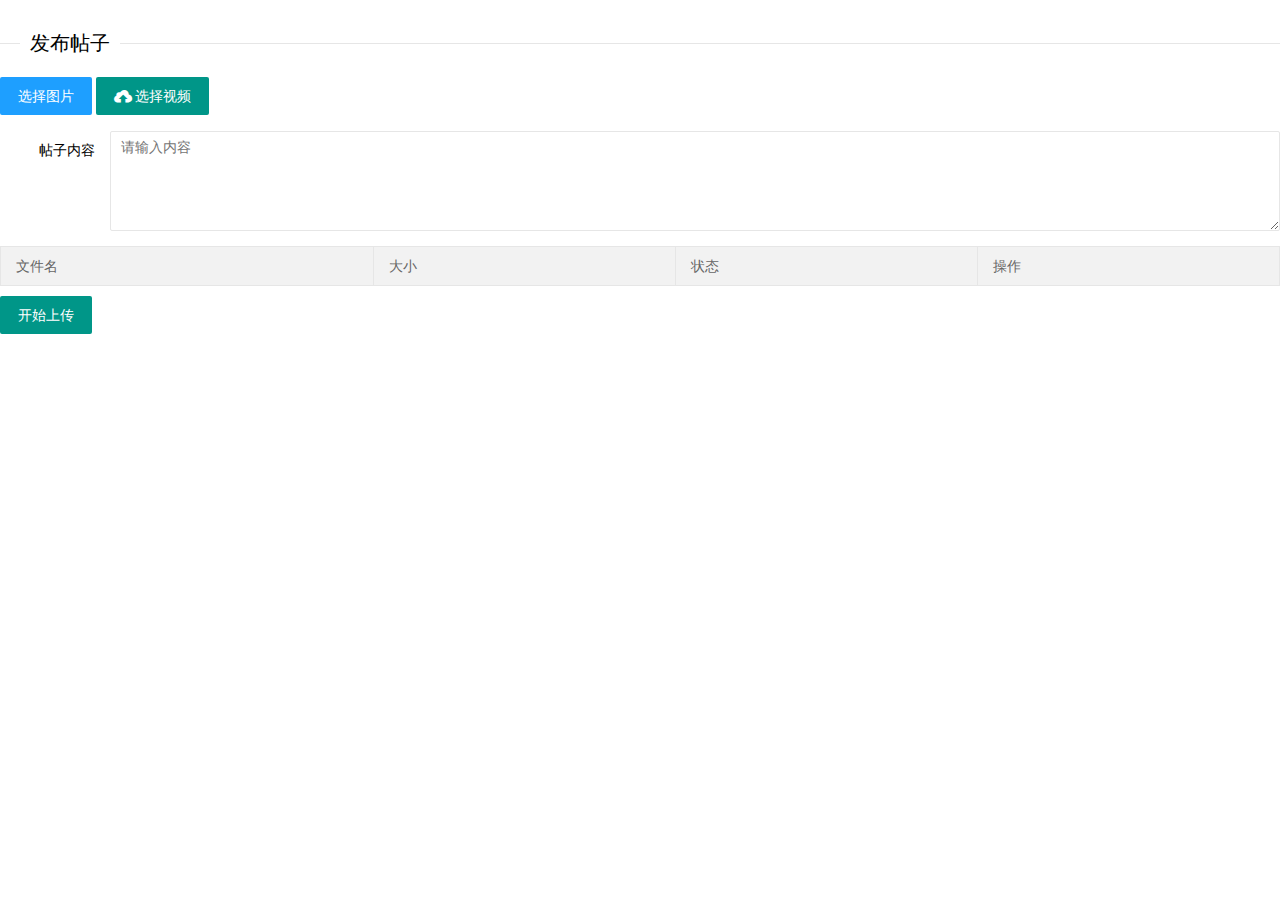
<file: 嗅事百科/upload.html>
<!DOCTYPE html>
<html>
<head>
  <meta charset="utf-8">
  <title>Layui</title>
  <meta name="renderer" content="webkit">
  <meta http-equiv="X-UA-Compatible" content="IE=edge,chrome=1">
  <meta name="viewport" content="width=device-width, initial-scale=1, maximum-scale=1">
  <link rel="stylesheet" href="static/layui/css/layui.css"  media="all">
  <!-- 注意：如果你直接复制所有代码到本地，上述css路径需要改成你本地的 -->
</head>
<body>
          
 
<fieldset class="layui-elem-field layui-field-title" style="margin-top: 30px;">
  <legend>发布帖子</legend>
</fieldset>
<script src="static/js/mainJs/Cookies.js" type="text/javascript" charset="utf-8"></script>
<div class="layui-upload">
<button type="button" class="layui-btn layui-btn-normal" id="testList">选择图片</button> <button type="button" class="layui-btn" id="test5"><i class="layui-icon"></i>选择视频</button>
	<br>
	<br>
  <div class="layui-form-item layui-form-text">
      <label class="layui-form-label">帖子内容</label>
      <div class="layui-input-block">
        <textarea placeholder="请输入内容" id="textContent" class="layui-textarea"></textarea>
      </div>
   </div>
  
  <div class="layui-upload-list">
      <table class="layui-table">
        <thead>
          <tr><th>文件名</th>
          <th>大小</th>
          <th>状态</th>
          <th>操作</th>
        </tr></thead>
        <tbody id="demoList"></tbody>
      </table>
    </div>
 
 <button type="button" class="layui-btn" id="btnupload">开始上传</button>
</div>

<div style="margin-top: 10px;">
   
 
<script src="static/js/jquery-3.3.1.min.js" type="text/javascript" charset="utf-8"></script>    
<script src="static/layui/layui.js" charset="utf-8"></script>
<!-- 注意：如果你直接复制所有代码到本地，上述 JS 路径需要改成你本地的 -->
<script src="static/js/upload/upload.js" type="text/javascript" charset="utf-8"></script>

</body>
</html>
</file>
<file: 嗅事百科/static/layui/css/layui.css>
/** layui-v2.2.5 MIT License By https://www.layui.com */
 .layui-inline,img{display:inline-block;vertical-align:middle}h1,h2,h3,h4,h5,h6{font-weight:400}.layui-edge,.layui-header,.layui-inline,.layui-main{position:relative}.layui-btn,.layui-edge,.layui-inline,img{vertical-align:middle}.layui-btn,.layui-disabled,.layui-icon,.layui-unselect{-webkit-user-select:none;-ms-user-select:none;-moz-user-select:none}blockquote,body,button,dd,div,dl,dt,form,h1,h2,h3,h4,h5,h6,input,li,ol,p,pre,td,textarea,th,ul{margin:0;padding:0;-webkit-tap-highlight-color:rgba(0,0,0,0)}a:active,a:hover{outline:0}img{border:none}li{list-style:none}table{border-collapse:collapse;border-spacing:0}h4,h5,h6{font-size:100%}button,input,optgroup,option,select,textarea{font-family:inherit;font-size:inherit;font-style:inherit;font-weight:inherit;outline:0}pre{white-space:pre-wrap;white-space:-moz-pre-wrap;white-space:-pre-wrap;white-space:-o-pre-wrap;word-wrap:break-word}body{line-height:24px;font:14px Helvetica Neue,Helvetica,PingFang SC,\5FAE\8F6F\96C5\9ED1,Tahoma,Arial,sans-serif}hr{height:1px;margin:10px 0;border:0;clear:both}a{color:#333;text-decoration:none}a:hover{color:#777}a cite{font-style:normal;*cursor:pointer}.layui-border-box,.layui-border-box *{box-sizing:border-box}.layui-box,.layui-box *{box-sizing:content-box}.layui-clear{clear:both;*zoom:1}.layui-clear:after{content:'\20';clear:both;*zoom:1;display:block;height:0}.layui-inline{*display:inline;*zoom:1}.layui-edge{display:inline-block;width:0;height:0;border-width:6px;border-style:dashed;border-color:transparent;overflow:hidden}.layui-edge-top{top:-4px;border-bottom-color:#999;border-bottom-style:solid}.layui-edge-right{border-left-color:#999;border-left-style:solid}.layui-edge-bottom{top:2px;border-top-color:#999;border-top-style:solid}.layui-edge-left{border-right-color:#999;border-right-style:solid}.layui-elip{text-overflow:ellipsis;overflow:hidden;white-space:nowrap}.layui-disabled,.layui-disabled:hover{color:#d2d2d2!important;cursor:not-allowed!important}.layui-circle{border-radius:100%}.layui-show{display:block!important}.layui-hide{display:none!important}@font-face{font-family:layui-icon;src:url(../font/iconfont.eot?v=220);src:url(../font/iconfont.eot?v=220#iefix) format('embedded-opentype'),url(../font/iconfont.svg?v=220#iconfont) format('svg'),url(../font/iconfont.woff?v=220) format('woff'),url(../font/iconfont.ttf?v=220) format('truetype')}.layui-icon{font-family:layui-icon!important;font-size:16px;font-style:normal;-webkit-font-smoothing:antialiased;-moz-osx-font-smoothing:grayscale}.layui-icon-duihua:before{content:"\e611"}.layui-icon-shezhi:before{content:"\e614"}.layui-icon-yinshenim:before{content:"\e60f"}.layui-icon-search:before{content:"\e615"}.layui-icon-fenxiang1:before{content:"\e641"}.layui-icon-shezhi1:before{content:"\e620"}.layui-icon-yinqing:before{content:"\e628"}.layui-icon-yuejuancuohao:before{content:"\1006"}.layui-icon-cuo:before{content:"\1007"}.layui-icon-baobiao:before{content:"\e629"}.layui-icon-star:before{content:"\e600"}.layui-icon-yuandian:before{content:"\e617"}.layui-icon-chat:before{content:"\e606"}.layui-icon-logo:before{content:"\e609"}.layui-icon-list:before{content:"\e60a"}.layui-icon-tubiao:before{content:"\e62c"}.layui-icon-right:before{content:"\1005"}.layui-icon-huanfu2:before{content:"\e61b"}.layui-icon-On-line:before{content:"\e610"}.layui-icon-biaoge:before{content:"\e62d"}.layui-icon-youyou:before{content:"\e602"}.layui-icon-zuozuo:before{content:"\e603"}.layui-icon-cart-simple:before{content:"\e698"}.layui-icon-cry:before{content:"\e69c"}.layui-icon-smile:before{content:"\e6af"}.layui-icon-survey:before{content:"\e6b2"}.layui-icon-tree:before{content:"\e62e"}.layui-icon-iconfont17:before{content:"\e62f"}.layui-icon-tianjia:before{content:"\e61f"}.layui-icon-xiazai:before{content:"\e601"}.layui-icon-xuanzemoban48:before{content:"\e630"}.layui-icon-gongju:before{content:"\e631"}.layui-icon-face-surprised:before{content:"\e664"}.layui-icon-bianji:before{content:"\e642"}.layui-icon-speaker:before{content:"\e645"}.layui-icon-xiangxia:before{content:"\e61a"}.layui-icon-wenjian:before{content:"\e621"}.layui-icon-layouts:before{content:"\e632"}.layui-icon-duigou:before{content:"\e618"}.layui-icon-tianjia1:before{content:"\e608"}.layui-icon-yaoyaozhibofanye:before{content:"\e633"}.layui-icon-read:before{content:"\e705"}.layui-icon-404:before{content:"\e61c"}.layui-icon-lunbozutu:before{content:"\e634"}.layui-icon-help:before{content:"\e607"}.layui-icon-daima1:before{content:"\e635"}.layui-icon-jinshui:before{content:"\e636"}.layui-icon-find-fill:before{content:"\e670"}.layui-icon-about:before{content:"\e60b"}.layui-icon-location:before{content:"\e715"}.layui-icon-xiangshang:before{content:"\e619"}.layui-icon-pause:before{content:"\e651"}.layui-icon-riqi:before{content:"\e637"}.layui-icon-uploadfile:before{content:"\e61d"}.layui-icon-delete:before{content:"\e640"}.layui-icon-play:before{content:"\e652"}.layui-icon-top:before{content:"\e604"}.layui-icon-haoyouqingqiu:before{content:"\e612"}.layui-icon-weibiaoti1:before{content:"\e605"}.layui-icon-chuangkou:before{content:"\e638"}.layui-icon-comiisbiaoqing:before{content:"\e60c"}.layui-icon-zhengque:before{content:"\e616"}.layui-icon-dollar:before{content:"\e659"}.layui-icon-iconfontwodehaoyou:before{content:"\e613"}.layui-icon-wenjianxiazai:before{content:"\e61e"}.layui-icon-tupian:before{content:"\e60d"}.layui-icon-lianjie:before{content:"\e64c"}.layui-icon-diamond:before{content:"\e735"}.layui-icon-jilu:before{content:"\e60e"}.layui-icon-liucheng:before{content:"\e622"}.layui-icon-fontstrikethrough:before{content:"\e64f"}.layui-icon-unlink:before{content:"\e64d"}.layui-icon-bianjiwenzi:before{content:"\e639"}.layui-icon-sanjiao:before{content:"\e623"}.layui-icon-danxuankuanghouxuan:before{content:"\e63f"}.layui-icon-danxuankuangxuanzhong:before{content:"\e643"}.layui-icon-juzhongduiqi:before{content:"\e647"}.layui-icon-youduiqi:before{content:"\e648"}.layui-icon-zuoduiqi:before{content:"\e649"}.layui-icon-gongsisvgtubiaozongji22:before{content:"\e626"}.layui-icon-gongsisvgtubiaozongji23:before{content:"\e627"}.layui-icon-refresh-2:before{content:"\1002"}.layui-icon-loading-1:before{content:"\e63e"}.layui-icon-return:before{content:"\e65c"}.layui-icon-jiacu:before{content:"\e62b"}.layui-icon-uploading:before{content:"\e67c"}.layui-icon-liaotianduihuaimgoutong:before{content:"\e63a"}.layui-icon-video:before{content:"\e6ed"}.layui-icon-headset:before{content:"\e6fc"}.layui-icon-wenjianjiafan:before{content:"\e624"}.layui-icon-shouji:before{content:"\e63b"}.layui-icon-tianjia2:before{content:"\e654"}.layui-icon-wenjianjia:before{content:"\e7a0"}.layui-icon-biaoqing:before{content:"\e650"}.layui-icon-html:before{content:"\e64b"}.layui-icon-biaodan:before{content:"\e63c"}.layui-icon-cart:before{content:"\e657"}.layui-icon-camera-fill:before{content:"\e65d"}.layui-icon-25:before{content:"\e62a"}.layui-icon-emwdaima:before{content:"\e64e"}.layui-icon-fire:before{content:"\e756"}.layui-icon-set:before{content:"\e716"}.layui-icon-zitixiahuaxian:before{content:"\e646"}.layui-icon-sanjiao1:before{content:"\e625"}.layui-icon-tips:before{content:"\e702"}.layui-icon-tupian-copy-copy:before{content:"\e64a"}.layui-icon-more-vertical:before{content:"\e671"}.layui-icon-zhuti2:before{content:"\e66c"}.layui-icon-loading:before{content:"\e63d"}.layui-icon-xieti:before{content:"\e644"}.layui-icon-refresh-1:before{content:"\e666"}.layui-icon-rmb:before{content:"\e65e"}.layui-icon-home:before{content:"\e68e"}.layui-icon-user:before{content:"\e770"}.layui-icon-notice:before{content:"\e667"}.layui-icon-voice:before{content:"\e688"}.layui-icon-download:before{content:"\e681"}.layui-icon-snowflake:before{content:"\e6b1"}.layui-icon-yemian1:before{content:"\e655"}.layui-icon-template:before{content:"\e663"}.layui-icon-auz:before{content:"\e672"}.layui-icon-console:before{content:"\e665"}.layui-icon-app:before{content:"\e653"}.layui-icon-xiayiye:before{content:"\e65a"}.layui-icon-website:before{content:"\e7ae"}.layui-icon-xiayiye1:before{content:"\e65b"}.layui-icon-component:before{content:"\e857"}.layui-icon-more:before{content:"\e65f"}.layui-icon-shrink-right:before{content:"\e668"}.layui-icon-spread-left:before{content:"\e66b"}.layui-icon-camera:before{content:"\e660"}.layui-icon-note:before{content:"\e66e"}.layui-icon-refresh:before{content:"\e669"}.layui-icon-nv:before{content:"\e661"}.layui-icon-nan:before{content:"\e662"}.layui-icon-senior:before{content:"\e674"}.layui-icon-theme:before{content:"\e66a"}.layui-icon-tread:before{content:"\e6c5"}.layui-icon-praise:before{content:"\e6c6"}.layui-icon-star-fill:before{content:"\e658"}.layui-icon-template-1:before{content:"\e656"}.layui-icon-loading-2:before{content:"\e66d"}.layui-main{width:1140px;margin:0 auto}.layui-header{z-index:1000;height:60px}.layui-header a:hover{transition:all .5s;-webkit-transition:all .5s}.layui-side{position:fixed;top:0;bottom:0;z-index:999;width:200px;overflow-x:hidden}.layui-side-scroll{width:220px;height:100%;overflow-x:hidden}.layui-body{position:absolute;left:200px;right:0;top:0;bottom:0;z-index:998;width:auto;overflow:hidden;overflow-y:auto;box-sizing:border-box}.layui-layout-body{overflow:hidden}.layui-layout-admin .layui-header{background-color:#23262E}.layui-layout-admin .layui-side{top:60px;width:200px;overflow-x:hidden}.layui-layout-admin .layui-body{top:60px;bottom:44px}.layui-layout-admin .layui-main{width:auto;margin:0 15px}.layui-layout-admin .layui-footer{position:fixed;left:200px;right:0;bottom:0;height:44px;line-height:44px;padding:0 15px;background-color:#eee}.layui-layout-admin .layui-logo{position:absolute;left:0;top:0;width:200px;height:100%;line-height:60px;text-align:center;color:#009688;font-size:16px}.layui-layout-admin .layui-header .layui-nav{background:0 0}.layui-layout-left{position:absolute!important;left:200px;top:0}.layui-layout-right{position:absolute!important;right:0;top:0}.layui-container{position:relative;margin:0 auto;padding:0 15px;box-sizing:border-box}.layui-fluid{position:relative;margin:0 auto;padding:0 15px}.layui-row:after,.layui-row:before{content:'';display:block;clear:both}.layui-col-lg1,.layui-col-lg10,.layui-col-lg11,.layui-col-lg12,.layui-col-lg2,.layui-col-lg3,.layui-col-lg4,.layui-col-lg5,.layui-col-lg6,.layui-col-lg7,.layui-col-lg8,.layui-col-lg9,.layui-col-md1,.layui-col-md10,.layui-col-md11,.layui-col-md12,.layui-col-md2,.layui-col-md3,.layui-col-md4,.layui-col-md5,.layui-col-md6,.layui-col-md7,.layui-col-md8,.layui-col-md9,.layui-col-sm1,.layui-col-sm10,.layui-col-sm11,.layui-col-sm12,.layui-col-sm2,.layui-col-sm3,.layui-col-sm4,.layui-col-sm5,.layui-col-sm6,.layui-col-sm7,.layui-col-sm8,.layui-col-sm9,.layui-col-xs1,.layui-col-xs10,.layui-col-xs11,.layui-col-xs12,.layui-col-xs2,.layui-col-xs3,.layui-col-xs4,.layui-col-xs5,.layui-col-xs6,.layui-col-xs7,.layui-col-xs8,.layui-col-xs9{position:relative;display:block;box-sizing:border-box}.layui-col-xs1,.layui-col-xs10,.layui-col-xs11,.layui-col-xs12,.layui-col-xs2,.layui-col-xs3,.layui-col-xs4,.layui-col-xs5,.layui-col-xs6,.layui-col-xs7,.layui-col-xs8,.layui-col-xs9{float:left}.layui-col-xs1{width:8.33333333%}.layui-col-xs2{width:16.66666667%}.layui-col-xs3{width:25%}.layui-col-xs4{width:33.33333333%}.layui-col-xs5{width:41.66666667%}.layui-col-xs6{width:50%}.layui-col-xs7{width:58.33333333%}.layui-col-xs8{width:66.66666667%}.layui-col-xs9{width:75%}.layui-col-xs10{width:83.33333333%}.layui-col-xs11{width:91.66666667%}.layui-col-xs12{width:100%}.layui-col-xs-offset1{margin-left:8.33333333%}.layui-col-xs-offset2{margin-left:16.66666667%}.layui-col-xs-offset3{margin-left:25%}.layui-col-xs-offset4{margin-left:33.33333333%}.layui-col-xs-offset5{margin-left:41.66666667%}.layui-col-xs-offset6{margin-left:50%}.layui-col-xs-offset7{margin-left:58.33333333%}.layui-col-xs-offset8{margin-left:66.66666667%}.layui-col-xs-offset9{margin-left:75%}.layui-col-xs-offset10{margin-left:83.33333333%}.layui-col-xs-offset11{margin-left:91.66666667%}.layui-col-xs-offset12{margin-left:100%}@media screen and (max-width:768px){.layui-hide-xs{display:none!important}.layui-show-xs-block{display:block!important}.layui-show-xs-inline{display:inline!important}.layui-show-xs-inline-block{display:inline-block!important}}@media screen and (min-width:768px){.layui-container{width:750px}.layui-hide-sm{display:none!important}.layui-show-sm-block{display:block!important}.layui-show-sm-inline{display:inline!important}.layui-show-sm-inline-block{display:inline-block!important}.layui-col-sm1,.layui-col-sm10,.layui-col-sm11,.layui-col-sm12,.layui-col-sm2,.layui-col-sm3,.layui-col-sm4,.layui-col-sm5,.layui-col-sm6,.layui-col-sm7,.layui-col-sm8,.layui-col-sm9{float:left}.layui-col-sm1{width:8.33333333%}.layui-col-sm2{width:16.66666667%}.layui-col-sm3{width:25%}.layui-col-sm4{width:33.33333333%}.layui-col-sm5{width:41.66666667%}.layui-col-sm6{width:50%}.layui-col-sm7{width:58.33333333%}.layui-col-sm8{width:66.66666667%}.layui-col-sm9{width:75%}.layui-col-sm10{width:83.33333333%}.layui-col-sm11{width:91.66666667%}.layui-col-sm12{width:100%}.layui-col-sm-offset1{margin-left:8.33333333%}.layui-col-sm-offset2{margin-left:16.66666667%}.layui-col-sm-offset3{margin-left:25%}.layui-col-sm-offset4{margin-left:33.33333333%}.layui-col-sm-offset5{margin-left:41.66666667%}.layui-col-sm-offset6{margin-left:50%}.layui-col-sm-offset7{margin-left:58.33333333%}.layui-col-sm-offset8{margin-left:66.66666667%}.layui-col-sm-offset9{margin-left:75%}.layui-col-sm-offset10{margin-left:83.33333333%}.layui-col-sm-offset11{margin-left:91.66666667%}.layui-col-sm-offset12{margin-left:100%}}@media screen and (min-width:992px){.layui-container{width:970px}.layui-hide-md{display:none!important}.layui-show-md-block{display:block!important}.layui-show-md-inline{display:inline!important}.layui-show-md-inline-block{display:inline-block!important}.layui-col-md1,.layui-col-md10,.layui-col-md11,.layui-col-md12,.layui-col-md2,.layui-col-md3,.layui-col-md4,.layui-col-md5,.layui-col-md6,.layui-col-md7,.layui-col-md8,.layui-col-md9{float:left}.layui-col-md1{width:8.33333333%}.layui-col-md2{width:16.66666667%}.layui-col-md3{width:25%}.layui-col-md4{width:33.33333333%}.layui-col-md5{width:41.66666667%}.layui-col-md6{width:50%}.layui-col-md7{width:58.33333333%}.layui-col-md8{width:66.66666667%}.layui-col-md9{width:75%}.layui-col-md10{width:83.33333333%}.layui-col-md11{width:91.66666667%}.layui-col-md12{width:100%}.layui-col-md-offset1{margin-left:8.33333333%}.layui-col-md-offset2{margin-left:16.66666667%}.layui-col-md-offset3{margin-left:25%}.layui-col-md-offset4{margin-left:33.33333333%}.layui-col-md-offset5{margin-left:41.66666667%}.layui-col-md-offset6{margin-left:50%}.layui-col-md-offset7{margin-left:58.33333333%}.layui-col-md-offset8{margin-left:66.66666667%}.layui-col-md-offset9{margin-left:75%}.layui-col-md-offset10{margin-left:83.33333333%}.layui-col-md-offset11{margin-left:91.66666667%}.layui-col-md-offset12{margin-left:100%}}@media screen and (min-width:1200px){.layui-container{width:1170px}.layui-hide-lg{display:none!important}.layui-show-lg-block{display:block!important}.layui-show-lg-inline{display:inline!important}.layui-show-lg-inline-block{display:inline-block!important}.layui-col-lg1,.layui-col-lg10,.layui-col-lg11,.layui-col-lg12,.layui-col-lg2,.layui-col-lg3,.layui-col-lg4,.layui-col-lg5,.layui-col-lg6,.layui-col-lg7,.layui-col-lg8,.layui-col-lg9{float:left}.layui-col-lg1{width:8.33333333%}.layui-col-lg2{width:16.66666667%}.layui-col-lg3{width:25%}.layui-col-lg4{width:33.33333333%}.layui-col-lg5{width:41.66666667%}.layui-col-lg6{width:50%}.layui-col-lg7{width:58.33333333%}.layui-col-lg8{width:66.66666667%}.layui-col-lg9{width:75%}.layui-col-lg10{width:83.33333333%}.layui-col-lg11{width:91.66666667%}.layui-col-lg12{width:100%}.layui-col-lg-offset1{margin-left:8.33333333%}.layui-col-lg-offset2{margin-left:16.66666667%}.layui-col-lg-offset3{margin-left:25%}.layui-col-lg-offset4{margin-left:33.33333333%}.layui-col-lg-offset5{margin-left:41.66666667%}.layui-col-lg-offset6{margin-left:50%}.layui-col-lg-offset7{margin-left:58.33333333%}.layui-col-lg-offset8{margin-left:66.66666667%}.layui-col-lg-offset9{margin-left:75%}.layui-col-lg-offset10{margin-left:83.33333333%}.layui-col-lg-offset11{margin-left:91.66666667%}.layui-col-lg-offset12{margin-left:100%}}.layui-col-space1{margin:-.5px}.layui-col-space1>*{padding:.5px}.layui-col-space3{margin:-1.5px}.layui-col-space3>*{padding:1.5px}.layui-col-space5{margin:-2.5px}.layui-col-space5>*{padding:2.5px}.layui-col-space8{margin:-3.5px}.layui-col-space8>*{padding:3.5px}.layui-col-space10{margin:-5px}.layui-col-space10>*{padding:5px}.layui-col-space12{margin:-6px}.layui-col-space12>*{padding:6px}.layui-col-space15{margin:-7.5px}.layui-col-space15>*{padding:7.5px}.layui-col-space18{margin:-9px}.layui-col-space18>*{padding:9px}.layui-col-space20{margin:-10px}.layui-col-space20>*{padding:10px}.layui-col-space22{margin:-11px}.layui-col-space22>*{padding:11px}.layui-col-space25{margin:-12.5px}.layui-col-space25>*{padding:12.5px}.layui-col-space30{margin:-15px}.layui-col-space30>*{padding:15px}.layui-btn,.layui-input,.layui-select,.layui-textarea,.layui-upload-button{outline:0;-webkit-appearance:none;transition:all .3s;-webkit-transition:all .3s;box-sizing:border-box}.layui-elem-quote{margin-bottom:10px;padding:15px;line-height:22px;border-left:5px solid #009688;border-radius:0 2px 2px 0;background-color:#f2f2f2}.layui-quote-nm{border-style:solid;border-width:1px 1px 1px 5px;background:0 0}.layui-elem-field{margin-bottom:10px;padding:0;border-width:1px;border-style:solid}.layui-elem-field legend{margin-left:20px;padding:0 10px;font-size:20px;font-weight:300}.layui-field-title{margin:10px 0 20px;border-width:1px 0 0}.layui-field-box{padding:10px 15px}.layui-field-title .layui-field-box{padding:10px 0}.layui-progress{position:relative;height:6px;border-radius:20px;background-color:#e2e2e2}.layui-progress-bar{position:absolute;left:0;top:0;width:0;max-width:100%;height:6px;border-radius:20px;text-align:right;background-color:#5FB878;transition:all .3s;-webkit-transition:all .3s}.layui-progress-big,.layui-progress-big .layui-progress-bar{height:18px;line-height:18px}.layui-progress-text{position:relative;top:-20px;line-height:18px;font-size:12px;color:#666}.layui-progress-big .layui-progress-text{position:static;padding:0 10px;color:#fff}.layui-collapse{border-width:1px;border-style:solid;border-radius:2px}.layui-colla-content,.layui-colla-item{border-top-width:1px;border-top-style:solid}.layui-colla-item:first-child{border-top:none}.layui-colla-title{position:relative;height:42px;line-height:42px;padding:0 15px 0 35px;color:#333;background-color:#f2f2f2;cursor:pointer;font-size:14px}.layui-colla-content{display:none;padding:10px 15px;line-height:22px;color:#666}.layui-colla-icon{position:absolute;left:15px;top:0;font-size:14px}.layui-card-body,.layui-card-header,.layui-form-label,.layui-form-mid,.layui-form-select,.layui-input-block,.layui-input-inline,.layui-textarea{position:relative}.layui-card{margin-bottom:15px;border-radius:2px;background-color:#fff;box-shadow:0 1px 2px 0 rgba(0,0,0,.05)}.layui-card:last-child{margin-bottom:0}.layui-card-header{height:42px;line-height:42px;padding:0 15px;border-bottom:1px solid #f6f6f6;color:#333;border-radius:2px 2px 0 0;font-size:14px}.layui-bg-black,.layui-bg-blue,.layui-bg-cyan,.layui-bg-green,.layui-bg-orange,.layui-bg-red{color:#fff!important}.layui-card-body{padding:10px 15px;line-height:24px}.layui-card-body .layui-table{margin:5px 0}.layui-card .layui-tab{margin:0}.layui-panel-window{position:relative;padding:15px;border-radius:0;border-top:5px solid #E6E6E6;background-color:#fff}.layui-bg-red{background-color:#FF5722!important}.layui-bg-orange{background-color:#FFB800!important}.layui-bg-green{background-color:#009688!important}.layui-bg-cyan{background-color:#2F4056!important}.layui-bg-blue{background-color:#1E9FFF!important}.layui-bg-black{background-color:#393D49!important}.layui-bg-gray{background-color:#eee!important;color:#666!important}.layui-badge-rim,.layui-colla-content,.layui-colla-item,.layui-collapse,.layui-elem-field,.layui-form-pane .layui-form-item[pane],.layui-form-pane .layui-form-label,.layui-input,.layui-layedit,.layui-layedit-tool,.layui-quote-nm,.layui-select,.layui-tab-bar,.layui-tab-card,.layui-tab-title,.layui-tab-title .layui-this:after,.layui-textarea{border-color:#e6e6e6}.layui-timeline-item:before,hr{background-color:#e6e6e6}.layui-text{line-height:22px;font-size:14px;color:#666}.layui-text h1,.layui-text h2,.layui-text h3{font-weight:500;color:#333}.layui-text h1{font-size:30px}.layui-text h2{font-size:24px}.layui-text h3{font-size:18px}.layui-text a:not(.layui-btn){color:#01AAED}.layui-text a:not(.layui-btn):hover{text-decoration:underline}.layui-text ul{padding:5px 0 5px 15px}.layui-text ul li{margin-top:5px;list-style-type:disc}.layui-text em,.layui-word-aux{color:#999!important;padding:0 5px!important}.layui-btn{display:inline-block;height:38px;line-height:38px;padding:0 18px;background-color:#009688;color:#fff;white-space:nowrap;text-align:center;font-size:14px;border:none;border-radius:2px;cursor:pointer}.layui-btn:hover{opacity:.8;filter:alpha(opacity=80);color:#fff}.layui-btn:active{opacity:1;filter:alpha(opacity=100)}.layui-btn+.layui-btn{margin-left:10px}.layui-btn-container{font-size:0}.layui-btn-container .layui-btn{margin-right:10px;margin-bottom:10px}.layui-btn-container .layui-btn+.layui-btn{margin-left:0}.layui-table .layui-btn-container .layui-btn{margin-bottom:9px}.layui-btn-radius{border-radius:100px}.layui-btn .layui-icon{margin-right:3px;font-size:18px;vertical-align:bottom;vertical-align:middle\9}.layui-btn-primary{border:1px solid #C9C9C9;background-color:#fff;color:#555}.layui-btn-primary:hover{border-color:#009688;color:#333}.layui-btn-normal{background-color:#1E9FFF}.layui-btn-warm{background-color:#FFB800}.layui-btn-danger{background-color:#FF5722}.layui-btn-disabled,.layui-btn-disabled:active,.layui-btn-disabled:hover{border:1px solid #e6e6e6;background-color:#FBFBFB;color:#C9C9C9;cursor:not-allowed;opacity:1}.layui-btn-lg{height:44px;line-height:44px;padding:0 25px;font-size:16px}.layui-btn-sm{height:30px;line-height:30px;padding:0 10px;font-size:12px}.layui-btn-sm i{font-size:16px!important}.layui-btn-xs{height:22px;line-height:22px;padding:0 5px;font-size:12px}.layui-btn-xs i{font-size:14px!important}.layui-btn-group{display:inline-block;vertical-align:middle;font-size:0}.layui-btn-group .layui-btn{margin-left:0!important;margin-right:0!important;border-left:1px solid rgba(255,255,255,.5);border-radius:0}.layui-btn-group .layui-btn-primary{border-left:none}.layui-btn-group .layui-btn-primary:hover{border-color:#C9C9C9;color:#009688}.layui-btn-group .layui-btn:first-child{border-left:none;border-radius:2px 0 0 2px}.layui-btn-group .layui-btn-primary:first-child{border-left:1px solid #c9c9c9}.layui-btn-group .layui-btn:last-child{border-radius:0 2px 2px 0}.layui-btn-group .layui-btn+.layui-btn{margin-left:0}.layui-btn-group+.layui-btn-group{margin-left:10px}.layui-btn-fluid{width:100%}.layui-input,.layui-select,.layui-textarea{height:38px;line-height:1.3;line-height:38px\9;border-width:1px;border-style:solid;background-color:#fff;border-radius:2px}.layui-input::-webkit-input-placeholder,.layui-select::-webkit-input-placeholder,.layui-textarea::-webkit-input-placeholder{line-height:1.3}.layui-input,.layui-textarea{display:block;width:100%;padding-left:10px}.layui-input:hover,.layui-textarea:hover{border-color:#D2D2D2!important}.layui-input:focus,.layui-textarea:focus{border-color:#C9C9C9!important}.layui-textarea{min-height:100px;height:auto;line-height:20px;padding:6px 10px;resize:vertical}.layui-select{padding:0 10px}.layui-form input[type=checkbox],.layui-form input[type=radio],.layui-form select{display:none}.layui-form [lay-ignore]{display:initial}.layui-form-item{margin-bottom:15px;clear:both;*zoom:1}.layui-form-item:after{content:'\20';clear:both;*zoom:1;display:block;height:0}.layui-form-label{float:left;display:block;padding:9px 15px;width:80px;font-weight:400;line-height:20px;text-align:right}.layui-form-label-col{display:block;float:none;padding:9px 0;line-height:20px;text-align:left}.layui-form-item .layui-inline{margin-bottom:5px;margin-right:10px}.layui-input-block{margin-left:110px;min-height:36px}.layui-input-inline{display:inline-block;vertical-align:middle}.layui-form-item .layui-input-inline{float:left;width:190px;margin-right:10px}.layui-form-text .layui-input-inline{width:auto}.layui-form-mid{float:left;display:block;padding:9px 0!important;line-height:20px;margin-right:10px}.layui-form-danger+.layui-form-select .layui-input,.layui-form-danger:focus{border-color:#FF5722!important}.layui-form-select .layui-input{padding-right:30px;cursor:pointer}.layui-form-select .layui-edge{position:absolute;right:10px;top:50%;margin-top:-3px;cursor:pointer;border-width:6px;border-top-color:#c2c2c2;border-top-style:solid;transition:all .3s;-webkit-transition:all .3s}.layui-form-select dl{display:none;position:absolute;left:0;top:42px;padding:5px 0;z-index:999;min-width:100%;border:1px solid #d2d2d2;max-height:300px;overflow-y:auto;background-color:#fff;border-radius:2px;box-shadow:0 2px 4px rgba(0,0,0,.12);box-sizing:border-box}.layui-form-select dl dd,.layui-form-select dl dt{padding:0 10px;line-height:36px;white-space:nowrap;overflow:hidden;text-overflow:ellipsis}.layui-form-select dl dt{font-size:12px;color:#999}.layui-form-select dl dd{cursor:pointer}.layui-form-select dl dd:hover{background-color:#f2f2f2}.layui-form-select .layui-select-group dd{padding-left:20px}.layui-form-select dl dd.layui-select-tips{padding-left:10px!important;color:#999}.layui-form-select dl dd.layui-this{background-color:#5FB878;color:#fff}.layui-form-checkbox,.layui-form-select dl dd.layui-disabled{background-color:#fff}.layui-form-selected dl{display:block}.layui-form-checkbox,.layui-form-checkbox *,.layui-form-switch{display:inline-block;vertical-align:middle}.layui-form-selected .layui-edge{margin-top:-9px;-webkit-transform:rotate(180deg);transform:rotate(180deg);margin-top:-3px\9}:root .layui-form-selected .layui-edge{margin-top:-9px\0/IE9}.layui-form-selectup dl{top:auto;bottom:42px}.layui-select-none{margin:5px 0;text-align:center;color:#999}.layui-select-disabled .layui-disabled{border-color:#eee!important}.layui-select-disabled .layui-edge{border-top-color:#d2d2d2}.layui-form-checkbox{position:relative;height:30px;line-height:28px;margin-right:10px;padding-right:30px;border:1px solid #d2d2d2;cursor:pointer;font-size:0;border-radius:2px;-webkit-transition:.1s linear;transition:.1s linear;box-sizing:border-box}.layui-form-checkbox:hover{border:1px solid #c2c2c2}.layui-form-checkbox span{padding:0 10px;height:100%;font-size:14px;background-color:#d2d2d2;color:#fff;overflow:hidden;white-space:nowrap;text-overflow:ellipsis}.layui-form-checkbox:hover span{background-color:#c2c2c2}.layui-form-checkbox i{position:absolute;right:0;width:30px;color:#fff;font-size:20px;text-align:center}.layui-form-checkbox:hover i{color:#c2c2c2}.layui-form-checked,.layui-form-checked:hover{border-color:#5FB878}.layui-form-checked span,.layui-form-checked:hover span{background-color:#5FB878}.layui-form-checked i,.layui-form-checked:hover i{color:#5FB878}.layui-form-item .layui-form-checkbox{margin-top:4px}.layui-form-checkbox[lay-skin=primary]{height:auto!important;line-height:normal!important;border:none!important;margin-right:0;padding-right:0;background:0 0}.layui-form-checkbox[lay-skin=primary] span{float:right;padding-right:15px;line-height:18px;background:0 0;color:#666}.layui-form-checkbox[lay-skin=primary] i{position:relative;top:0;width:16px;height:16px;line-height:16px;border:1px solid #d2d2d2;font-size:12px;border-radius:2px;background-color:#fff;-webkit-transition:.1s linear;transition:.1s linear}.layui-form-checkbox[lay-skin=primary]:hover i{border-color:#5FB878;color:#fff}.layui-form-checked[lay-skin=primary] i{border-color:#5FB878;background-color:#5FB878;color:#fff}.layui-checkbox-disbaled[lay-skin=primary] span{background:0 0!important;color:#c2c2c2}.layui-checkbox-disbaled[lay-skin=primary]:hover i{border-color:#d2d2d2}.layui-form-item .layui-form-checkbox[lay-skin=primary]{margin-top:10px}.layui-form-switch{position:relative;height:22px;line-height:22px;width:42px;padding:0 5px;margin-top:8px;border:1px solid #d2d2d2;border-radius:20px;cursor:pointer;background-color:#fff;-webkit-transition:.1s linear;transition:.1s linear}.layui-form-switch i{position:absolute;left:5px;top:3px;width:16px;height:16px;border-radius:20px;background-color:#d2d2d2;-webkit-transition:.1s linear;transition:.1s linear}.layui-form-switch em{position:absolute;right:5px;top:0;width:25px;padding:0!important;text-align:center!important;color:#999!important;font-style:normal!important;font-size:12px}.layui-form-onswitch{border-color:#5FB878;background-color:#5FB878}.layui-form-onswitch i{left:32px;background-color:#fff}.layui-form-onswitch em{left:5px;right:auto;color:#fff!important}.layui-checkbox-disbaled{border-color:#e2e2e2!important}.layui-checkbox-disbaled span{background-color:#e2e2e2!important}.layui-checkbox-disbaled:hover i{color:#fff!important}[lay-radio]{display:none}.layui-form-radio,.layui-form-radio *{display:inline-block;vertical-align:middle}.layui-form-radio{line-height:28px;margin:6px 10px 0 0;padding-right:10px;cursor:pointer;font-size:0}.layui-form-radio *{font-size:14px}.layui-form-radio>i{margin-right:8px;font-size:22px;color:#c2c2c2}.layui-form-radio>i:hover,.layui-form-radioed>i{color:#5FB878}.layui-radio-disbaled>i{color:#e2e2e2!important}.layui-form-pane .layui-form-label{width:110px;padding:8px 15px;height:38px;line-height:20px;border-width:1px;border-style:solid;border-radius:2px 0 0 2px;text-align:center;background-color:#FBFBFB;overflow:hidden;white-space:nowrap;text-overflow:ellipsis;box-sizing:border-box}.layui-form-pane .layui-input-inline{margin-left:-1px}.layui-form-pane .layui-input-block{margin-left:110px;left:-1px}.layui-form-pane .layui-input{border-radius:0 2px 2px 0}.layui-form-pane .layui-form-text .layui-form-label{float:none;width:100%;border-radius:2px;box-sizing:border-box;text-align:left}.layui-form-pane .layui-form-text .layui-input-inline{display:block;margin:0;top:-1px;clear:both}.layui-form-pane .layui-form-text .layui-input-block{margin:0;left:0;top:-1px}.layui-form-pane .layui-form-text .layui-textarea{min-height:100px;border-radius:0 0 2px 2px}.layui-form-pane .layui-form-checkbox{margin:4px 0 4px 10px}.layui-form-pane .layui-form-radio,.layui-form-pane .layui-form-switch{margin-top:6px;margin-left:10px}.layui-form-pane .layui-form-item[pane]{position:relative;border-width:1px;border-style:solid}.layui-form-pane .layui-form-item[pane] .layui-form-label{position:absolute;left:0;top:0;height:100%;border-width:0 1px 0 0}.layui-form-pane .layui-form-item[pane] .layui-input-inline{margin-left:110px}@media screen and (max-width:450px){.layui-form-item .layui-form-label{text-overflow:ellipsis;overflow:hidden;white-space:nowrap}.layui-form-item .layui-inline{display:block;margin-right:0;margin-bottom:20px;clear:both}.layui-form-item .layui-inline:after{content:'\20';clear:both;display:block;height:0}.layui-form-item .layui-input-inline{display:block;float:none;left:-3px;width:auto;margin:0 0 10px 112px}.layui-form-item .layui-input-inline+.layui-form-mid{margin-left:110px;top:-5px;padding:0}.layui-form-item .layui-form-checkbox{margin-right:5px;margin-bottom:5px}}.layui-layedit{border-width:1px;border-style:solid;border-radius:2px}.layui-layedit-tool{padding:3px 5px;border-bottom-width:1px;border-bottom-style:solid;font-size:0}.layedit-tool-fixed{position:fixed;top:0;border-top:1px solid #e2e2e2}.layui-layedit-tool .layedit-tool-mid,.layui-layedit-tool .layui-icon{display:inline-block;vertical-align:middle;text-align:center;font-size:14px}.layui-layedit-tool .layui-icon{position:relative;width:32px;height:30px;line-height:30px;margin:3px 5px;color:#777;cursor:pointer;border-radius:2px}.layui-layedit-tool .layui-icon:hover{color:#393D49}.layui-layedit-tool .layui-icon:active{color:#000}.layui-layedit-tool .layedit-tool-active{background-color:#e2e2e2;color:#000}.layui-layedit-tool .layui-disabled,.layui-layedit-tool .layui-disabled:hover{color:#d2d2d2;cursor:not-allowed}.layui-layedit-tool .layedit-tool-mid{width:1px;height:18px;margin:0 10px;background-color:#d2d2d2}.layedit-tool-html{width:50px!important;font-size:30px!important}.layedit-tool-b,.layedit-tool-code,.layedit-tool-help{font-size:16px!important}.layedit-tool-d,.layedit-tool-face,.layedit-tool-image,.layedit-tool-unlink{font-size:18px!important}.layedit-tool-image input{position:absolute;font-size:0;left:0;top:0;width:100%;height:100%;opacity:.01;filter:Alpha(opacity=1);cursor:pointer}.layui-layedit-iframe iframe{display:block;width:100%}#LAY_layedit_code{overflow:hidden}.layui-laypage{display:inline-block;*display:inline;*zoom:1;vertical-align:middle;margin:10px 0;font-size:0}.layui-laypage>a:first-child,.layui-laypage>a:first-child em{border-radius:2px 0 0 2px}.layui-laypage>a:last-child,.layui-laypage>a:last-child em{border-radius:0 2px 2px 0}.layui-laypage>:first-child{margin-left:0!important}.layui-laypage>:last-child{margin-right:0!important}.layui-laypage a,.layui-laypage button,.layui-laypage input,.layui-laypage select,.layui-laypage span{border:1px solid #e2e2e2}.layui-laypage a,.layui-laypage span{display:inline-block;*display:inline;*zoom:1;vertical-align:middle;padding:0 15px;height:28px;line-height:28px;margin:0 -1px 5px 0;background-color:#fff;color:#333;font-size:12px}.layui-laypage a:hover{color:#009688}.layui-laypage em{font-style:normal}.layui-laypage .layui-laypage-spr{color:#999;font-weight:700}.layui-laypage a{text-decoration:none}.layui-laypage .layui-laypage-curr{position:relative}.layui-laypage .layui-laypage-curr em{position:relative;color:#fff}.layui-laypage .layui-laypage-curr .layui-laypage-em{position:absolute;left:-1px;top:-1px;padding:1px;width:100%;height:100%;background-color:#009688}.layui-laypage-em{border-radius:2px}.layui-laypage-next em,.layui-laypage-prev em{font-family:Sim sun;font-size:16px}.layui-laypage .layui-laypage-count,.layui-laypage .layui-laypage-limits,.layui-laypage .layui-laypage-skip{margin-left:10px;margin-right:10px;padding:0;border:none}.layui-laypage .layui-laypage-limits{vertical-align:top}.layui-laypage select{height:22px;padding:3px;border-radius:2px;cursor:pointer}.layui-laypage .layui-laypage-skip{height:30px;line-height:30px;color:#999}.layui-laypage button,.layui-laypage input{height:30px;line-height:30px;border-radius:2px;vertical-align:top;background-color:#fff;box-sizing:border-box}.layui-laypage input{display:inline-block;width:40px;margin:0 10px;padding:0 3px;text-align:center}.layui-laypage input:focus,.layui-laypage select:focus{border-color:#009688!important}.layui-laypage button{margin-left:10px;padding:0 10px;cursor:pointer}.layui-table,.layui-table-view{margin:10px 0}.layui-flow-more{margin:10px 0;text-align:center;color:#999;font-size:14px}.layui-flow-more a{height:32px;line-height:32px}.layui-flow-more a *{display:inline-block;vertical-align:top}.layui-flow-more a cite{padding:0 20px;border-radius:3px;background-color:#eee;color:#333;font-style:normal}.layui-flow-more a cite:hover{opacity:.8}.layui-flow-more a i{font-size:30px;color:#737383}.layui-table{width:100%;background-color:#fff;color:#666}.layui-table tr{transition:all .3s;-webkit-transition:all .3s}.layui-table th{text-align:left;font-weight:400}.layui-table tbody tr:hover,.layui-table thead tr,.layui-table-click,.layui-table-header,.layui-table-hover,.layui-table-mend,.layui-table-patch,.layui-table-tool,.layui-table[lay-even] tr:nth-child(even){background-color:#f2f2f2}.layui-table td,.layui-table th,.layui-table-fixed-r,.layui-table-header,.layui-table-page,.layui-table-tips-main,.layui-table-tool,.layui-table-view,.layui-table[lay-skin=line],.layui-table[lay-skin=row]{border-width:1px;border-style:solid;border-color:#e6e6e6}.layui-table td,.layui-table th{position:relative;padding:9px 15px;min-height:20px;line-height:20px;font-size:14px}.layui-table[lay-skin=line] td,.layui-table[lay-skin=line] th{border-width:0 0 1px}.layui-table[lay-skin=row] td,.layui-table[lay-skin=row] th{border-width:0 1px 0 0}.layui-table[lay-skin=nob] td,.layui-table[lay-skin=nob] th{border:none}.layui-table img{max-width:100px}.layui-table[lay-size=lg] td,.layui-table[lay-size=lg] th{padding:15px 30px}.layui-table-view .layui-table[lay-size=lg] .layui-table-cell{height:40px;line-height:40px}.layui-table[lay-size=sm] td,.layui-table[lay-size=sm] th{font-size:12px;padding:5px 10px}.layui-table-view .layui-table[lay-size=sm] .layui-table-cell{height:20px;line-height:20px}.layui-table[lay-data]{display:none}.layui-table-box,.layui-table-view{position:relative;overflow:hidden}.layui-table-view .layui-table{position:relative;width:auto;margin:0}.layui-table-body,.layui-table-header .layui-table,.layui-table-page{margin-bottom:-1px}.layui-table-view .layui-table[lay-skin=line]{border-width:0 1px 0 0}.layui-table-view .layui-table[lay-skin=row]{border-width:0 0 1px}.layui-table-view .layui-table td,.layui-table-view .layui-table th{padding:5px 0;border-top:none;border-left:none}.layui-table-view .layui-table td{cursor:default}.layui-table-view .layui-form-checkbox[lay-skin=primary] i{width:18px;height:18px}.layui-table-header{border-width:0 0 1px;overflow:hidden}.layui-table-sort{width:10px;height:20px;margin-left:5px;cursor:pointer!important}.layui-table-sort .layui-edge{position:absolute;left:5px;border-width:5px}.layui-table-sort .layui-table-sort-asc{top:4px;border-top:none;border-bottom-style:solid;border-bottom-color:#b2b2b2}.layui-table-sort .layui-table-sort-asc:hover{border-bottom-color:#666}.layui-table-sort .layui-table-sort-desc{bottom:4px;border-bottom:none;border-top-style:solid;border-top-color:#b2b2b2}.layui-table-sort .layui-table-sort-desc:hover{border-top-color:#666}.layui-table-sort[lay-sort=asc] .layui-table-sort-asc{border-bottom-color:#000}.layui-table-sort[lay-sort=desc] .layui-table-sort-desc{border-top-color:#000}.layui-table-cell{height:28px;line-height:28px;padding:0 15px;position:relative;overflow:hidden;text-overflow:ellipsis;white-space:nowrap;box-sizing:border-box}.layui-table-cell .layui-form-checkbox[lay-skin=primary]{top:-1px;vertical-align:middle}.layui-table-cell .layui-table-link{color:#01AAED}.laytable-cell-checkbox,.laytable-cell-numbers,.laytable-cell-space{padding:0;text-align:center}.layui-table-body{position:relative;overflow:auto;margin-right:-1px}.layui-table-body .layui-none{line-height:40px;text-align:center;color:#999}.layui-table-fixed{position:absolute;left:0;top:0}.layui-table-fixed .layui-table-body{overflow:hidden}.layui-table-fixed-l{box-shadow:0 -1px 8px rgba(0,0,0,.08)}.layui-table-fixed-r{left:auto;right:-1px;border-width:0 0 0 1px;box-shadow:-1px 0 8px rgba(0,0,0,.08)}.layui-table-fixed-r .layui-table-header{position:relative;overflow:visible}.layui-table-mend{position:absolute;right:-49px;top:0;height:100%;width:50px}.layui-table-tool{position:relative;width:100%;height:50px;line-height:30px;padding:10px 15px;border-width:0 0 1px}.layui-table-page{position:relative;width:100%;padding:7px 7px 0;border-width:1px 0 0;height:41px;font-size:12px}.layui-table-page>div{height:26px}.layui-table-page .layui-laypage{margin:0}.layui-table-page .layui-laypage a,.layui-table-page .layui-laypage span{height:26px;line-height:26px;margin-bottom:10px;border:none;background:0 0}.layui-table-page .layui-laypage a,.layui-table-page .layui-laypage span.layui-laypage-curr{padding:0 12px}.layui-table-page .layui-laypage span{margin-left:0;padding:0}.layui-table-page .layui-laypage .layui-laypage-prev{margin-left:-7px!important}.layui-table-page .layui-laypage .layui-laypage-curr .layui-laypage-em{left:0;top:0;padding:0}.layui-table-page .layui-laypage button,.layui-table-page .layui-laypage input{height:26px;line-height:26px}.layui-table-page .layui-laypage input{width:40px}.layui-table-page .layui-laypage button{padding:0 10px}.layui-table-page select{height:18px}.layui-table-view select[lay-ignore]{display:inline-block}.layui-table-patch .layui-table-cell{padding:0;width:30px}.layui-table-edit{position:absolute;left:0;top:0;width:100%;height:100%;padding:0 14px 1px;border-radius:0;box-shadow:1px 1px 20px rgba(0,0,0,.15)}.layui-table-edit:focus{border-color:#5FB878!important}select.layui-table-edit{padding:0 0 0 10px;border-color:#C9C9C9}.layui-table-view .layui-form-checkbox,.layui-table-view .layui-form-radio,.layui-table-view .layui-form-switch{top:0;margin:0;box-sizing:content-box}.layui-table-view .layui-form-checkbox{top:-1px;height:26px;line-height:26px}body .layui-table-tips .layui-layer-content{background:0 0;padding:0;box-shadow:0 1px 6px rgba(0,0,0,.1)}.layui-table-tips-main{margin:-44px 0 0 -1px;max-height:150px;padding:8px 15px;font-size:14px;overflow-y:scroll;background-color:#fff;color:#333}.layui-code,.layui-upload-list{margin:10px 0}.layui-table-tips-c{position:absolute;right:-3px;top:-12px;width:18px;height:18px;padding:3px;text-align:center;font-weight:700;border-radius:100%;font-size:14px;cursor:pointer;background-color:#666}.layui-table-tips-c:hover{background-color:#999}.layui-upload-file{display:none!important;opacity:.01;filter:Alpha(opacity=1)}.layui-upload-drag,.layui-upload-form,.layui-upload-wrap{display:inline-block}.layui-upload-choose{padding:0 10px;color:#999}.layui-upload-drag{position:relative;padding:30px;border:1px dashed #e2e2e2;background-color:#fff;text-align:center;cursor:pointer;color:#999}.layui-upload-drag .layui-icon{font-size:50px;color:#009688}.layui-upload-drag[lay-over]{border-color:#009688}.layui-upload-iframe{position:absolute;width:0;height:0;border:0;visibility:hidden}.layui-upload-wrap{position:relative;vertical-align:middle}.layui-upload-wrap .layui-upload-file{display:block!important;position:absolute;left:0;top:0;z-index:10;font-size:100px;width:100%;height:100%;opacity:.01;filter:Alpha(opacity=1);cursor:pointer}.layui-code{position:relative;padding:15px;line-height:20px;border:1px solid #ddd;border-left-width:6px;background-color:#F2F2F2;color:#333;font-family:Courier New;font-size:12px}.layui-tree{line-height:26px}.layui-tree li{text-overflow:ellipsis;overflow:hidden;white-space:nowrap}.layui-tree li .layui-tree-spread,.layui-tree li a{display:inline-block;vertical-align:top;height:26px;*display:inline;*zoom:1;cursor:pointer}.layui-tree li a{font-size:0}.layui-tree li a i{font-size:16px}.layui-tree li a cite{padding:0 6px;font-size:14px;font-style:normal}.layui-tree li i{padding-left:6px;color:#333;-moz-user-select:none}.layui-tree li .layui-tree-check{font-size:13px}.layui-tree li .layui-tree-check:hover{color:#009E94}.layui-tree li ul{display:none;margin-left:20px}.layui-tree li .layui-tree-enter{line-height:24px;border:1px dotted #000}.layui-tree-drag{display:none;position:absolute;left:-666px;top:-666px;background-color:#f2f2f2;padding:5px 10px;border:1px dotted #000;white-space:nowrap}.layui-tree-drag i{padding-right:5px}.layui-nav{position:relative;padding:0 20px;background-color:#393D49;color:#fff;border-radius:2px;font-size:0;box-sizing:border-box}.layui-nav *{font-size:14px}.layui-nav .layui-nav-item{position:relative;display:inline-block;*display:inline;*zoom:1;vertical-align:middle;line-height:60px}.layui-nav .layui-nav-item a{display:block;padding:0 20px;color:#fff;color:rgba(255,255,255,.7);transition:all .3s;-webkit-transition:all .3s}.layui-nav .layui-this:after,.layui-nav-bar,.layui-nav-tree .layui-nav-itemed:after{position:absolute;left:0;top:0;width:0;height:5px;background-color:#5FB878;transition:all .2s;-webkit-transition:all .2s}.layui-nav-bar{z-index:1000}.layui-nav .layui-nav-item a:hover,.layui-nav .layui-this a{color:#fff}.layui-nav .layui-this:after{content:'';top:auto;bottom:0;width:100%}.layui-nav-img{width:30px;height:30px;margin-right:10px;border-radius:50%}.layui-nav .layui-nav-more{content:'';width:0;height:0;border-style:solid dashed dashed;border-color:#fff transparent transparent;overflow:hidden;cursor:pointer;transition:all .2s;-webkit-transition:all .2s;position:absolute;top:50%;right:3px;margin-top:-3px;border-width:6px;border-top-color:rgba(255,255,255,.7)}.layui-nav .layui-nav-mored,.layui-nav-itemed .layui-nav-more{margin-top:-9px;border-style:dashed dashed solid;border-color:transparent transparent #fff}.layui-nav-child{display:none;position:absolute;left:0;top:65px;min-width:100%;line-height:36px;padding:5px 0;box-shadow:0 2px 4px rgba(0,0,0,.12);border:1px solid #d2d2d2;background-color:#fff;z-index:100;border-radius:2px;white-space:nowrap}.layui-nav .layui-nav-child a{color:#333}.layui-nav .layui-nav-child a:hover{background-color:#f2f2f2;color:#000}.layui-nav-child dd{position:relative}.layui-nav .layui-nav-child dd.layui-this a,.layui-nav-child dd.layui-this{background-color:#5FB878;color:#fff}.layui-nav-child dd.layui-this:after{display:none}.layui-nav-tree{width:200px;padding:0}.layui-nav-tree .layui-nav-item{display:block;width:100%;line-height:45px}.layui-nav-tree .layui-nav-item a{height:45px;line-height:45px;text-overflow:ellipsis;overflow:hidden;white-space:nowrap}.layui-nav-tree .layui-nav-item a:hover{background-color:#4E5465}.layui-nav-tree .layui-nav-bar{width:5px;height:0;background-color:#009688}.layui-nav-tree .layui-nav-child dd.layui-this,.layui-nav-tree .layui-nav-child dd.layui-this a,.layui-nav-tree .layui-this,.layui-nav-tree .layui-this>a,.layui-nav-tree .layui-this>a:hover{background-color:#009688;color:#fff}.layui-nav-tree .layui-this:after{display:none}.layui-nav-itemed>a,.layui-nav-tree .layui-nav-title a,.layui-nav-tree .layui-nav-title a:hover{color:#fff!important}.layui-nav-tree .layui-nav-child{position:relative;z-index:0;top:0;border:none;box-shadow:none}.layui-nav-tree .layui-nav-child a{height:40px;line-height:40px;color:#fff;color:rgba(255,255,255,.7)}.layui-nav-tree .layui-nav-child,.layui-nav-tree .layui-nav-child a:hover{background:0 0;color:#fff}.layui-nav-tree .layui-nav-more{top:20px;right:10px;margin:0}.layui-nav-itemed .layui-nav-more{top:14px}.layui-nav-itemed .layui-nav-child{display:block;padding:0;background-color:rgba(0,0,0,.3)!important}.layui-nav-side{position:fixed;top:0;bottom:0;left:0;overflow-x:hidden;z-index:999}.layui-bg-blue .layui-nav-bar,.layui-bg-blue .layui-nav-itemed:after,.layui-bg-blue .layui-this:after{background-color:#93D1FF}.layui-bg-blue .layui-nav-child dd.layui-this{background-color:#1E9FFF}.layui-bg-blue .layui-nav-itemed>a,.layui-nav-tree.layui-bg-blue .layui-nav-title a,.layui-nav-tree.layui-bg-blue .layui-nav-title a:hover{background-color:#007DDB!important}.layui-breadcrumb{visibility:hidden;font-size:0}.layui-breadcrumb>*{font-size:14px}.layui-breadcrumb a{color:#999!important}.layui-breadcrumb a:hover{color:#5FB878!important}.layui-breadcrumb a cite{color:#666;font-style:normal}.layui-breadcrumb span[lay-separator]{margin:0 10px;color:#999}.layui-tab{margin:10px 0;text-align:left!important}.layui-tab[overflow]>.layui-tab-title{overflow:hidden}.layui-tab-title{position:relative;left:0;height:40px;white-space:nowrap;font-size:0;border-bottom-width:1px;border-bottom-style:solid;transition:all .2s;-webkit-transition:all .2s}.layui-tab-title li{display:inline-block;*display:inline;*zoom:1;vertical-align:middle;font-size:14px;transition:all .2s;-webkit-transition:all .2s;position:relative;line-height:40px;min-width:65px;padding:0 15px;text-align:center;cursor:pointer}.layui-tab-title li a{display:block}.layui-tab-title .layui-this{color:#000}.layui-tab-title .layui-this:after{position:absolute;left:0;top:0;content:'';width:100%;height:41px;border-width:1px;border-style:solid;border-bottom-color:#fff;border-radius:2px 2px 0 0;box-sizing:border-box;pointer-events:none}.layui-tab-bar{position:absolute;right:0;top:0;z-index:10;width:30px;height:39px;line-height:39px;border-width:1px;border-style:solid;border-radius:2px;text-align:center;background-color:#fff;cursor:pointer}.layui-tab-bar .layui-icon{position:relative;display:inline-block;top:3px;transition:all .3s;-webkit-transition:all .3s}.layui-tab-item{display:none}.layui-tab-more{padding-right:30px;height:auto!important;white-space:normal!important}.layui-tab-more li.layui-this:after{border-bottom-color:#e2e2e2;border-radius:2px}.layui-tab-more .layui-tab-bar .layui-icon{top:-2px;top:3px\9;-webkit-transform:rotate(180deg);transform:rotate(180deg)}:root .layui-tab-more .layui-tab-bar .layui-icon{top:-2px\0/IE9}.layui-tab-content{padding:10px}.layui-tab-title li .layui-tab-close{position:relative;display:inline-block;width:18px;height:18px;line-height:20px;margin-left:8px;top:1px;text-align:center;font-size:14px;color:#c2c2c2;transition:all .2s;-webkit-transition:all .2s}.layui-tab-title li .layui-tab-close:hover{border-radius:2px;background-color:#FF5722;color:#fff}.layui-tab-brief>.layui-tab-title .layui-this{color:#009688}.layui-tab-brief>.layui-tab-more li.layui-this:after,.layui-tab-brief>.layui-tab-title .layui-this:after{border:none;border-radius:0;border-bottom:2px solid #5FB878}.layui-tab-brief[overflow]>.layui-tab-title .layui-this:after{top:-1px}.layui-tab-card{border-width:1px;border-style:solid;border-radius:2px;box-shadow:0 2px 5px 0 rgba(0,0,0,.1)}.layui-tab-card>.layui-tab-title{background-color:#f2f2f2}.layui-tab-card>.layui-tab-title li{margin-right:-1px;margin-left:-1px}.layui-tab-card>.layui-tab-title .layui-this{background-color:#fff}.layui-tab-card>.layui-tab-title .layui-this:after{border-top:none;border-width:1px;border-bottom-color:#fff}.layui-tab-card>.layui-tab-title .layui-tab-bar{height:40px;line-height:40px;border-radius:0;border-top:none;border-right:none}.layui-tab-card>.layui-tab-more .layui-this{background:0 0;color:#5FB878}.layui-tab-card>.layui-tab-more .layui-this:after{border:none}.layui-timeline{padding-left:5px}.layui-timeline-item{position:relative;padding-bottom:20px}.layui-timeline-axis{position:absolute;left:-5px;top:0;z-index:10;width:20px;height:20px;line-height:20px;background-color:#fff;color:#5FB878;border-radius:50%;text-align:center;cursor:pointer}.layui-timeline-axis:hover{color:#FF5722}.layui-timeline-item:before{content:'';position:absolute;left:5px;top:0;z-index:0;width:1px;height:100%}.layui-timeline-item:last-child:before{display:none}.layui-timeline-item:first-child:before{display:block}.layui-timeline-content{padding-left:25px}.layui-timeline-title{position:relative;margin-bottom:10px}.layui-badge,.layui-badge-dot,.layui-badge-rim{position:relative;display:inline-block;padding:0 6px;font-size:12px;text-align:center;background-color:#FF5722;color:#fff;border-radius:2px}.layui-badge{height:18px;line-height:18px}.layui-badge-dot{width:8px;height:8px;padding:0;border-radius:50%}.layui-badge-rim{height:18px;line-height:18px;border-width:1px;border-style:solid;background-color:#fff;color:#666}.layui-btn .layui-badge,.layui-btn .layui-badge-dot{margin-left:5px}.layui-nav .layui-badge,.layui-nav .layui-badge-dot{position:absolute;top:50%;margin:-8px 6px 0}.layui-tab-title .layui-badge,.layui-tab-title .layui-badge-dot{left:5px;top:-2px}.layui-carousel{position:relative;left:0;top:0;background-color:#f8f8f8}.layui-carousel>[carousel-item]{position:relative;width:100%;height:100%;overflow:hidden}.layui-carousel>[carousel-item]:before{position:absolute;content:'\e63d';left:50%;top:50%;width:100px;line-height:20px;margin:-10px 0 0 -50px;text-align:center;color:#c2c2c2;font-family:layui-icon!important;font-size:30px;font-style:normal;-webkit-font-smoothing:antialiased;-moz-osx-font-smoothing:grayscale}.layui-carousel>[carousel-item]>*{display:none;position:absolute;left:0;top:0;width:100%;height:100%;background-color:#f8f8f8;transition-duration:.3s;-webkit-transition-duration:.3s}.layui-carousel-updown>*{-webkit-transition:.3s ease-in-out up;transition:.3s ease-in-out up}.layui-carousel-arrow{display:none\9;opacity:0;position:absolute;left:10px;top:50%;margin-top:-18px;width:36px;height:36px;line-height:36px;text-align:center;font-size:20px;border:0;border-radius:50%;background-color:rgba(0,0,0,.2);color:#fff;-webkit-transition-duration:.3s;transition-duration:.3s;cursor:pointer}.layui-carousel-arrow[lay-type=add]{left:auto!important;right:10px}.layui-carousel:hover .layui-carousel-arrow[lay-type=add],.layui-carousel[lay-arrow=always] .layui-carousel-arrow[lay-type=add]{right:20px}.layui-carousel[lay-arrow=always] .layui-carousel-arrow{opacity:1;left:20px}.layui-carousel[lay-arrow=none] .layui-carousel-arrow{display:none}.layui-carousel-arrow:hover,.layui-carousel-ind ul:hover{background-color:rgba(0,0,0,.35)}.layui-carousel:hover .layui-carousel-arrow{display:block\9;opacity:1;left:20px}.layui-carousel-ind{position:relative;top:-35px;width:100%;line-height:0!important;text-align:center;font-size:0}.layui-carousel[lay-indicator=outside]{margin-bottom:30px}.layui-carousel[lay-indicator=outside] .layui-carousel-ind{top:10px}.layui-carousel[lay-indicator=outside] .layui-carousel-ind ul{background-color:rgba(0,0,0,.5)}.layui-carousel[lay-indicator=none] .layui-carousel-ind{display:none}.layui-carousel-ind ul{display:inline-block;padding:5px;background-color:rgba(0,0,0,.2);border-radius:10px;-webkit-transition-duration:.3s;transition-duration:.3s}.layui-carousel-ind li{display:inline-block;width:10px;height:10px;margin:0 3px;font-size:14px;background-color:#e2e2e2;background-color:rgba(255,255,255,.5);border-radius:50%;cursor:pointer;-webkit-transition-duration:.3s;transition-duration:.3s}.layui-carousel-ind li:hover{background-color:rgba(255,255,255,.7)}.layui-carousel-ind li.layui-this{background-color:#fff}.layui-carousel>[carousel-item]>.layui-carousel-next,.layui-carousel>[carousel-item]>.layui-carousel-prev,.layui-carousel>[carousel-item]>.layui-this{display:block}.layui-carousel>[carousel-item]>.layui-this{left:0}.layui-carousel>[carousel-item]>.layui-carousel-prev{left:-100%}.layui-carousel>[carousel-item]>.layui-carousel-next{left:100%}.layui-carousel>[carousel-item]>.layui-carousel-next.layui-carousel-left,.layui-carousel>[carousel-item]>.layui-carousel-prev.layui-carousel-right{left:0}.layui-carousel>[carousel-item]>.layui-this.layui-carousel-left{left:-100%}.layui-carousel>[carousel-item]>.layui-this.layui-carousel-right{left:100%}.layui-carousel[lay-anim=updown] .layui-carousel-arrow{left:50%!important;top:20px;margin:0 0 0 -18px}.layui-carousel[lay-anim=updown]>[carousel-item]>*,.layui-carousel[lay-anim=fade]>[carousel-item]>*{left:0!important}.layui-carousel[lay-anim=updown] .layui-carousel-arrow[lay-type=add]{top:auto!important;bottom:20px}.layui-carousel[lay-anim=updown] .layui-carousel-ind{position:absolute;top:50%;right:20px;width:auto;height:auto}.layui-carousel[lay-anim=updown] .layui-carousel-ind ul{padding:3px 5px}.layui-carousel[lay-anim=updown] .layui-carousel-ind li{display:block;margin:6px 0}.layui-carousel[lay-anim=updown]>[carousel-item]>.layui-this{top:0}.layui-carousel[lay-anim=updown]>[carousel-item]>.layui-carousel-prev{top:-100%}.layui-carousel[lay-anim=updown]>[carousel-item]>.layui-carousel-next{top:100%}.layui-carousel[lay-anim=updown]>[carousel-item]>.layui-carousel-next.layui-carousel-left,.layui-carousel[lay-anim=updown]>[carousel-item]>.layui-carousel-prev.layui-carousel-right{top:0}.layui-carousel[lay-anim=updown]>[carousel-item]>.layui-this.layui-carousel-left{top:-100%}.layui-carousel[lay-anim=updown]>[carousel-item]>.layui-this.layui-carousel-right{top:100%}.layui-carousel[lay-anim=fade]>[carousel-item]>.layui-carousel-next,.layui-carousel[lay-anim=fade]>[carousel-item]>.layui-carousel-prev{opacity:0}.layui-carousel[lay-anim=fade]>[carousel-item]>.layui-carousel-next.layui-carousel-left,.layui-carousel[lay-anim=fade]>[carousel-item]>.layui-carousel-prev.layui-carousel-right{opacity:1}.layui-carousel[lay-anim=fade]>[carousel-item]>.layui-this.layui-carousel-left,.layui-carousel[lay-anim=fade]>[carousel-item]>.layui-this.layui-carousel-right{opacity:0}.layui-fixbar{position:fixed;right:15px;bottom:15px;z-index:9999}.layui-fixbar li{width:50px;height:50px;line-height:50px;margin-bottom:1px;text-align:center;cursor:pointer;font-size:30px;background-color:#9F9F9F;color:#fff;border-radius:2px;opacity:.95}.layui-fixbar li:hover{opacity:.85}.layui-fixbar li:active{opacity:1}.layui-fixbar .layui-fixbar-top{display:none;font-size:40px}body .layui-util-face{border:none;background:0 0}body .layui-util-face .layui-layer-content{padding:0;background-color:#fff;color:#666;box-shadow:none}.layui-util-face .layui-layer-TipsG{display:none}.layui-util-face ul{position:relative;width:372px;padding:10px;border:1px solid #D9D9D9;background-color:#fff;box-shadow:0 0 20px rgba(0,0,0,.2)}.layui-util-face ul li{cursor:pointer;float:left;border:1px solid #e8e8e8;height:22px;width:26px;overflow:hidden;margin:-1px 0 0 -1px;padding:4px 2px;text-align:center}.layui-util-face ul li:hover{position:relative;z-index:2;border:1px solid #eb7350;background:#fff9ec}.layui-anim{-webkit-animation-duration:.3s;animation-duration:.3s;-webkit-animation-fill-mode:both;animation-fill-mode:both}.layui-anim.layui-icon{display:inline-block}.layui-anim-loop{-webkit-animation-iteration-count:infinite;animation-iteration-count:infinite}@-webkit-keyframes layui-rotate{from{-webkit-transform:rotate(0)}to{-webkit-transform:rotate(360deg)}}@keyframes layui-rotate{from{transform:rotate(0)}to{transform:rotate(360deg)}}.layui-anim-rotate{-webkit-animation-name:layui-rotate;animation-name:layui-rotate;-webkit-animation-duration:1s;animation-duration:1s;-webkit-animation-timing-function:linear;animation-timing-function:linear}@-webkit-keyframes layui-up{from{-webkit-transform:translate3d(0,100%,0);opacity:.3}to{-webkit-transform:translate3d(0,0,0);opacity:1}}@keyframes layui-up{from{transform:translate3d(0,100%,0);opacity:.3}to{transform:translate3d(0,0,0);opacity:1}}.layui-anim-up{-webkit-animation-name:layui-up;animation-name:layui-up}@-webkit-keyframes layui-upbit{from{-webkit-transform:translate3d(0,30px,0);opacity:.3}to{-webkit-transform:translate3d(0,0,0);opacity:1}}@keyframes layui-upbit{from{transform:translate3d(0,30px,0);opacity:.3}to{transform:translate3d(0,0,0);opacity:1}}.layui-anim-upbit{-webkit-animation-name:layui-upbit;animation-name:layui-upbit}@-webkit-keyframes layui-scale{0%{opacity:.3;-webkit-transform:scale(.5)}100%{opacity:1;-webkit-transform:scale(1)}}@keyframes layui-scale{0%{opacity:.3;-ms-transform:scale(.5);transform:scale(.5)}100%{opacity:1;-ms-transform:scale(1);transform:scale(1)}}.layui-anim-scale{-webkit-animation-name:layui-scale;animation-name:layui-scale}@-webkit-keyframes layui-scale-spring{0%{opacity:.5;-webkit-transform:scale(.5)}80%{opacity:.8;-webkit-transform:scale(1.1)}100%{opacity:1;-webkit-transform:scale(1)}}@keyframes layui-scale-spring{0%{opacity:.5;transform:scale(.5)}80%{opacity:.8;transform:scale(1.1)}100%{opacity:1;transform:scale(1)}}.layui-anim-scaleSpring{-webkit-animation-name:layui-scale-spring;animation-name:layui-scale-spring}@-webkit-keyframes layui-fadein{0%{opacity:0}100%{opacity:1}}@keyframes layui-fadein{0%{opacity:0}100%{opacity:1}}.layui-anim-fadein{-webkit-animation-name:layui-fadein;animation-name:layui-fadein}@-webkit-keyframes layui-fadeout{0%{opacity:1}100%{opacity:0}}@keyframes layui-fadeout{0%{opacity:1}100%{opacity:0}}.layui-anim-fadeout{-webkit-animation-name:layui-fadeout;animation-name:layui-fadeout}
</file>
